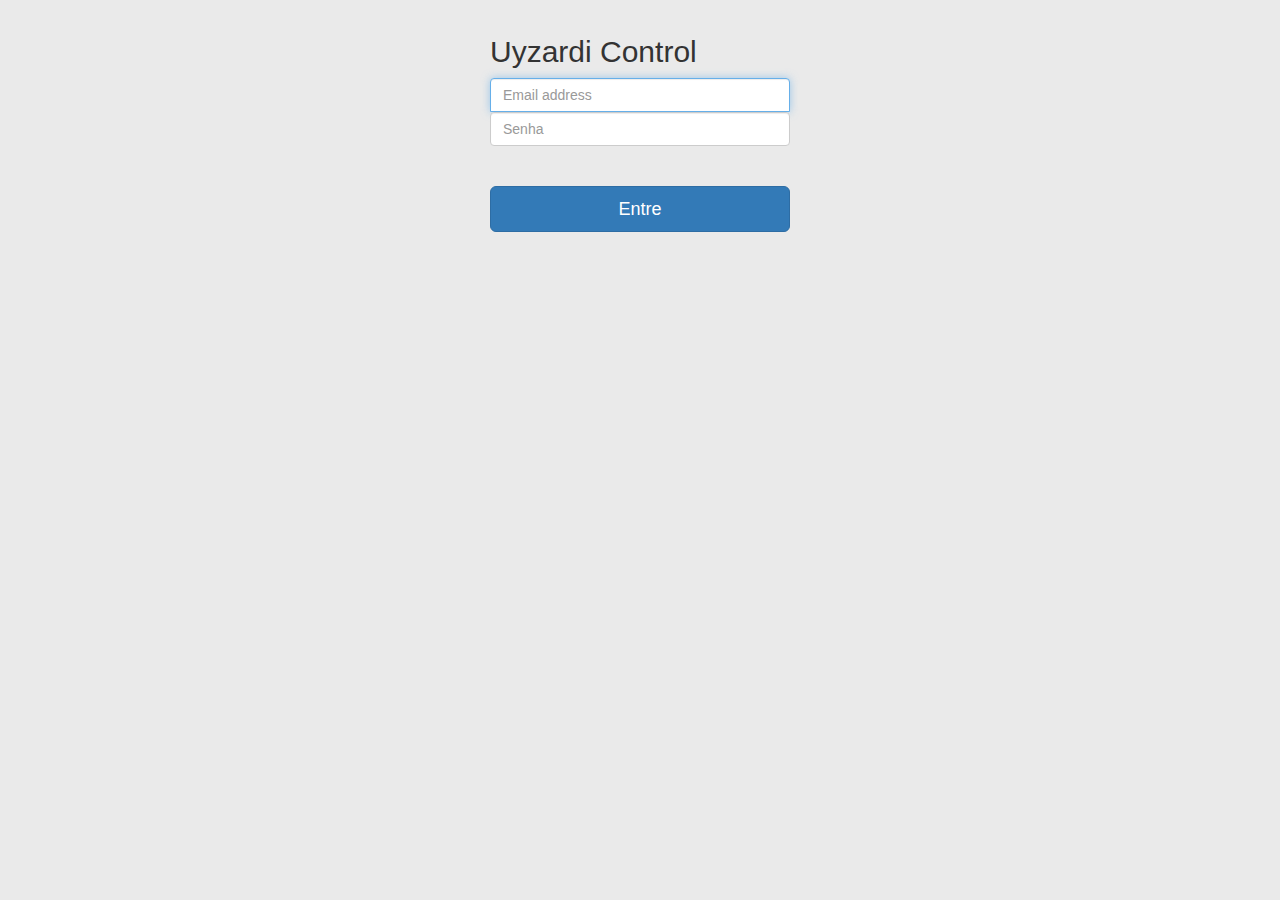
<file: index.html>
<html lang="en">
<head>
<link href="css/bootstrap.min.css" rel="stylesheet">
<link href="css/estilos.css" rel="stylesheet">
</head>
<body>
	<form class="form-signin">
	<h2 class="form-signin-heading">Uyzardi Control</h2>
	<label for="inputEmail" class="sr-only"> Email</label>
	<input type="email" id="inputEmail"class="form-control" placeholder="Email address" required autofocus>
	<label for="inputPassword" class="sr-only">Senha</label>
	<input type="password" id="inputPassword" class="form-control" placeholder="Senha" required >
	<div class="checkbox">
		<label>
		
		
		</label>
	</div>
	
	<button class="btn btn-lg btn-primary btn-block" type="submit"> Entre</button>	
	</form>
	<script src="js/index.js"></script>
</body>
</html>
</file>
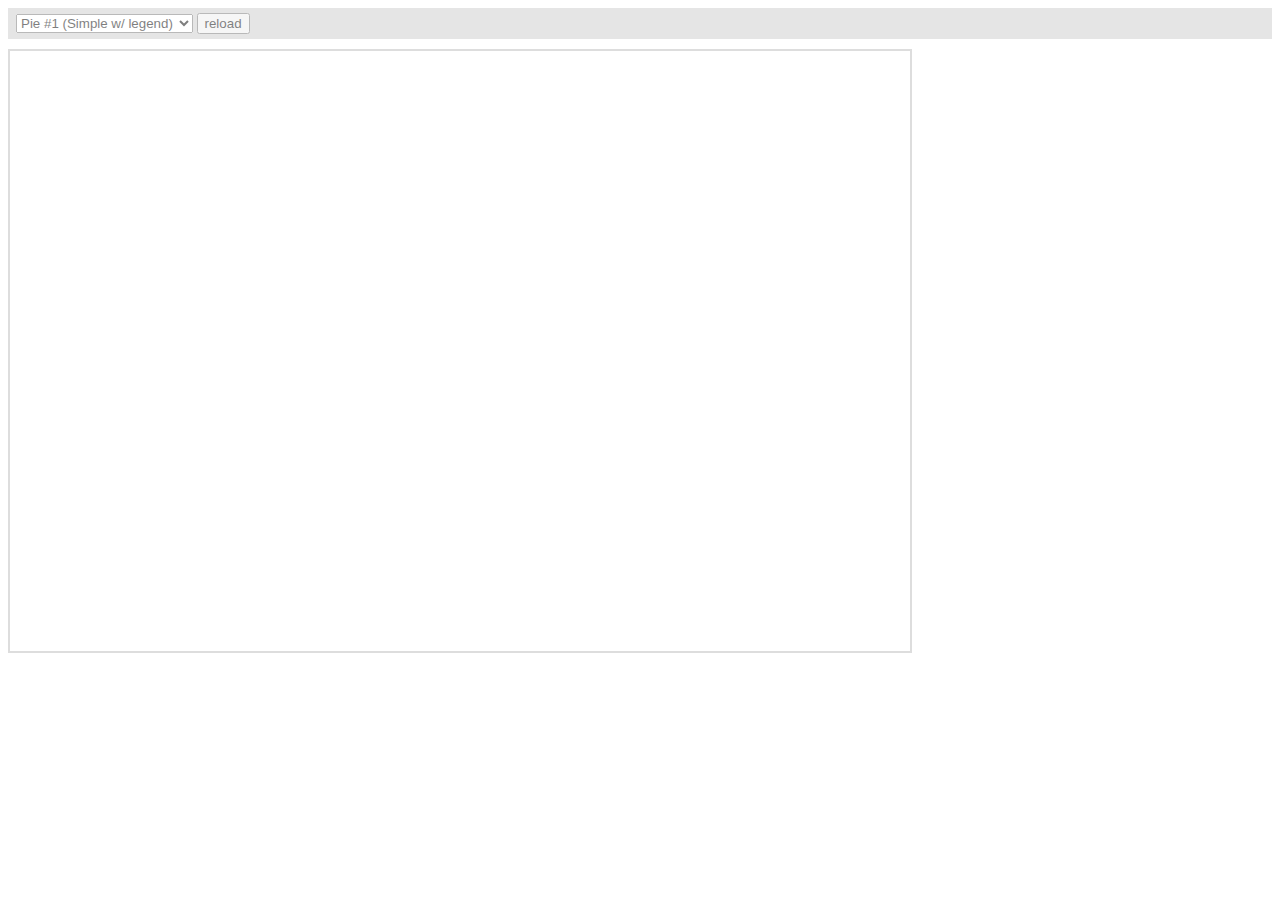
<file: Uyzardi/web/amcharts/plugins/export/examples/index.html>
<html>
    <head>
		<meta http-equiv="Content-Type" content="text/html; charset=utf-8">
		<meta name="viewport" content="width=device-width, initial-scale=1, maximum-scale=1">
		<meta http-equiv="X-UA-Compatible" content="IE=edge" />

		<script src="http://code.jquery.com/jquery-1.11.1.min.js"></script>

		<style type="text/css">
			iframe {
				width: 900px;
				height: 600px;
				padding: 0;
				border: 2px solid #ddd;
				overflow: hidden;
				position: relative;
			}
			#controls {
				background: #ccc;
				opacity: 0.5;
				padding: 5px 8px;
				font-size: 14px;
				font-weight: bold;
				font-family: Verdana;
				margin-bottom: 10px;
			}
		</style>

		<script type="text/javascript">
			function setType( type ) {
				$( '#iframe' ).attr( 'src', type );
			}

			function reload() {
				setType( $( '#type' ).val() + "?" + Number( new Date() ) );
			}
		</script>
	</head>
	<body>
		<div id="controls">
			<select id="type" onchange="setType(this.options[this.selectedIndex].value);">
				<option value="pie1.html" selected="selected">Pie #1 (Simple w/ legend)</option>
				<option value="pie2.html"/>Pie #2 (3D w/ legend)</option>
				<option value="pie3.html"/>Pie #3 (w/ ext. legend left)</option>
				<option value="pie4.html"/>Pie #4 Multiple instances</option>
				<option value="serial1.html">Serial #1 (Area)</option>
				<option value="serial2.html">Serial #2 (Bar &amp; Line)</option>
				<option value="serial3.html">Serial #3 (Line w/ zoom)</option>
				<option value="xy.html">XY</option>
				<option value="radar.html">Radar</option>
				<option value="gauge.html">Gauge</option>
				<option value="funnel.html">Funnel</option>
				<option value="stock.html">Stock</option>
				<option value="map.html">Map</option>
				<option value="gantt.html">Gantt</option>
			</select>
			<input type="button" value="reload" onclick="reload();" />
		</div>

		<iframe id="iframe" src="pie1.html" frameborder="0"></iframe>
	</body>
</html>
</file>
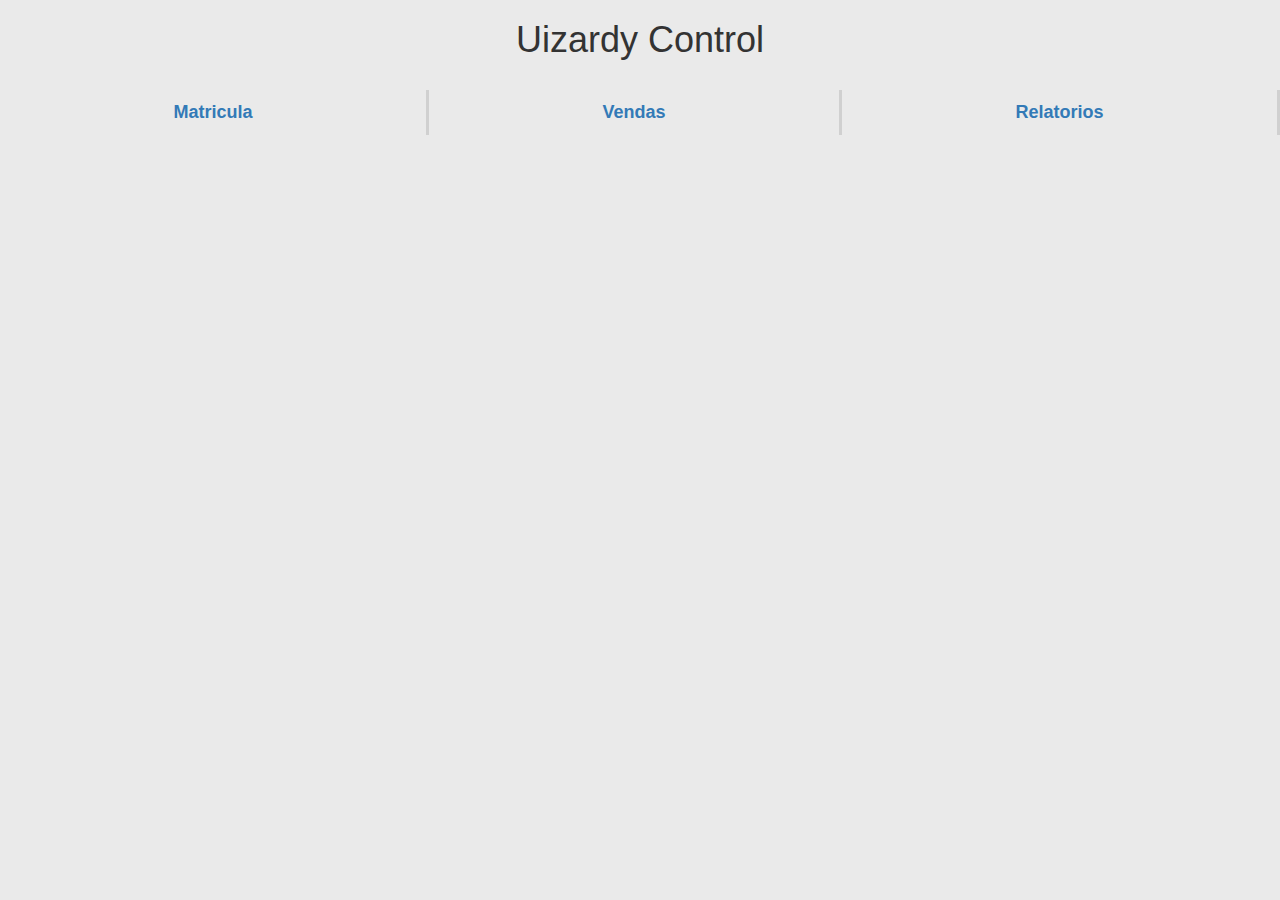
<file: telaPrincipal.html>
<html>
<head>
	<link href="css/bootstrap.min.css" rel="stylesheet">
	<link href="css/estilos.css" rel="stylesheet">
</head>
<body>
	<div class="empresa"><h1>Uizardy Control</h1></div>
    <div class="menu-geral">
    	<ul class="nav nav-pills nav-justified">
            <li><a id="btnMatricula">Matricula</a></li>
            <li><a id="btnVendas">Vendas</a></li>
            <li><a id="btnRelatorios">Relatorios</a></li>
        </ul>
    </div>

    <div id="matricula" class="oculto">
        <div id="pesquisa" class="pesquisa">
            <form class="navbar-form navbar-left" role="search">
              <div class="form-group">
                <input type="text" class="form-control" placeholder="Nome aluno" id="nomeAluno">
              </div>
              <div id="btnAlunoPesquisa" class="btn btn-default">Pesquisa</div>
              <div id="btnAlunoAtualiza" class="btn btn-info">Atualizar</div>
              <div id="btnAlunoNovo" class="btn btn-primary">Novo</div>
            </form>
        </div>

        <div id="listaAluno" class="alunos-na-lista oculto">
            <table class="table table-striped">
              <tr class="tabelaInicio">
                <td>Nome</td>
                <td>Matricula</td>
                <td>Modulo</td>
              </tr>
              <tr>
                <td>Jena</td>
                <td>Jane</td>
                <td>Doe</td>
              </tr>
              <tr>
                <td>Jena</td>
                <td>Jane</td>
                <td>Doe</td>
              </tr>
            </table>
        </div> 

        <div id="selecionaCurso" class="matricula-aluno oculto">
            <form>
                <h2 id=""nomeAlunoMatricula>Nome do aluno</h2>
                <select class="form-control">
                    <option >Curso</option>
                    <option value="ingles">Ingles</option>
                    <option value="frances">Frances</option>
                    <option value="espanhol">Espanhol</option>
                </select>

                <br>

                <select class="form-control">
                    <option >Modulo</option>
                    <option value="1">Modulo 1</option>
                    <option value="2">Modulo 2</option>
                    <option value="3">Modulo 3</option>
                    <option value="4">Modulo 4</option>
                    <option value="5">Modulo 4</option>
                </select>
                <br>
                <select class="form-control">
                    <option value="1">Manha 9h30</option>
                    <option value="2">Manha 11h30</option>
                    <option value="3">Tarde 2h45</option>
                    <option value="4">Tarde 4h50</option>
                    <option value="5">Noite 18h</option>
                    <option value="6">Noite 20h</option>
                </select>
                <br> 
                <button class="btn btn-lg btn-primary btn-block" type="submit"> Matricular Aluno</button>	
            </form>
        </div>

        <br>
        <br>

        <div id="dadosAluno" class="oculto">
            <form>
                <h3 class="form-signin-heading" id="nomeNovoAluno">Nome do aluno</h3>
                <label for="inputDtNascimento" class="sr-only"> Data de nascimento</label>
                <input type="date" id="inputDtNascimento" class="form-control" placeholder="Data de nascimento" required>
                <label for="inputEndereco" class="sr-only">Endereco</label>
                <input type="text" id="inputEndereco" class="form-control" placeholder="Endereco" required >
                <label for="inputCPF" class="sr-only">CPF</label>
                <input type="text" id="inputCPF" class="form-control" placeholder="CPF" required >
                <label for="inputRG" class="sr-only">RG</label>
                <input type="text" id="inputRG" class="form-control" placeholder="RG" required >
                <h4>Genero</h4>
                <label for="inputGenero" class="radio-inline">   
                <input type="radio" id="inlineRadioF" name="inlineRadioOptions" value="F" required>F</label>
                <label for="inputGenero" class="radio-inline">
                <input type="radio" id="inlineRadioM" name="inlineRadioOptions" value="M" required >M</label>
                <select class="form-control">
                    <option value="1">Rio de Janeiro</option>
                    <option value="2">Sao Paulo</option>
                    <option value="3">Brasilia</option>
                    <option value="4">Bahia</option>
                    <option value="5">Pernambuco</option>
                    <option value="6">Para</option>
                </select>
            </form>
        </div>
    </div>
    
    <div id="vendas" class="oculto">
        <br><br>Vendas
    </div>
    
    <div id="relatorios" class="relatorios oculto">
        <ul class="nav nav-tabs">
          <li role="presentation" class="active"><a href="#">Data de Inicio</a></li>
          <li role="presentation"><a href="#">Data de Fim</a></li>
          <li role="presentation"><a href="#">Unidade</a></li>
          <li role="presentation"><a href="#">Curso</a></li>
          <li role="presentation"><a href="#">Modulo</a></li>
        </ul>
    </div>
 
    <script src="js/telaPrincipal.js"></script>
</body>
</html>
</file>
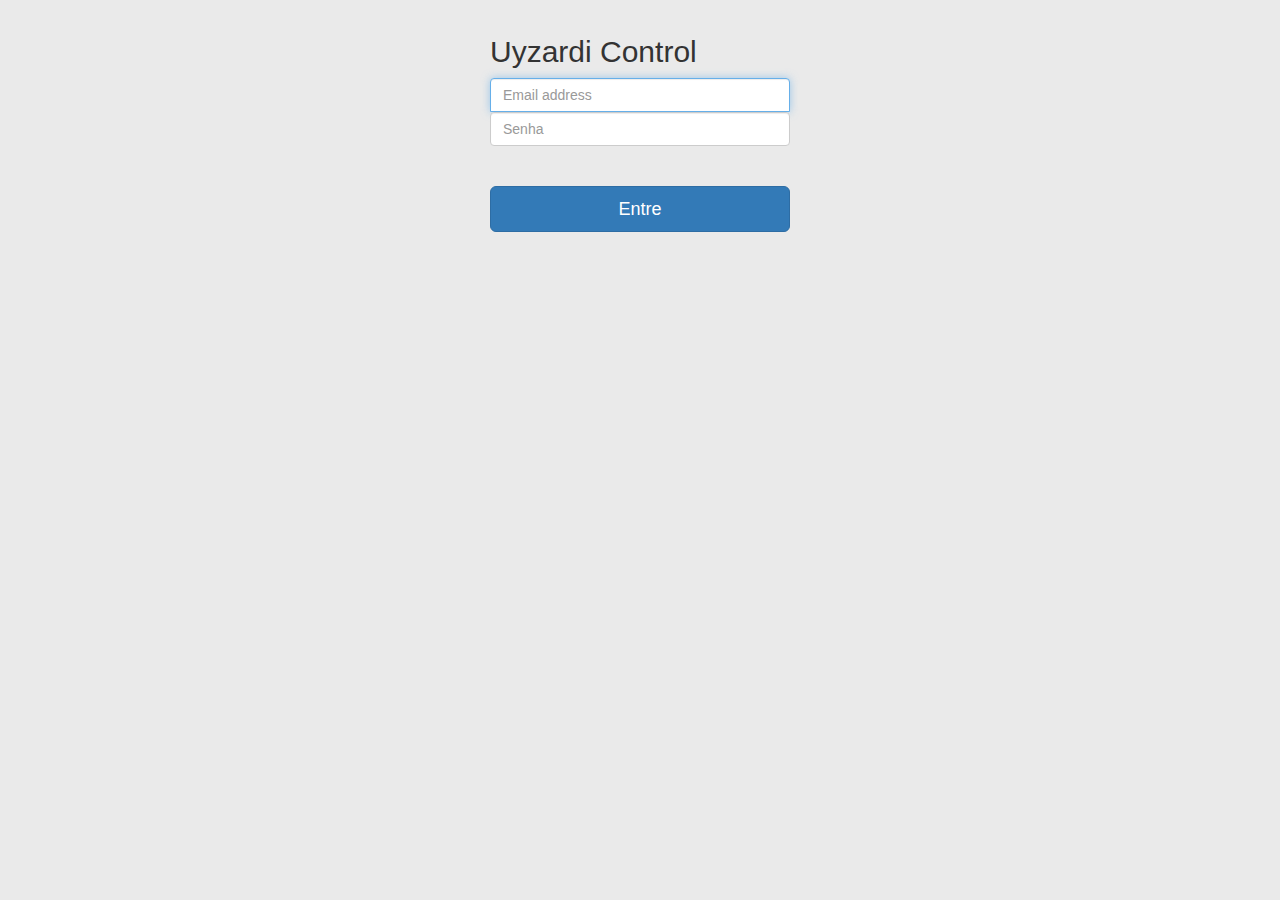
<file: teste.html>
<html lang="en">
<head>
<link href="css/bootstrap.min.css" rel="stylesheet">
<link href="css/estilos.css" rel="stylesheet">
</head>
<body>
	<form class="form-signin">
	<h2 class="form-signin-heading">Uyzardi Control</h2>
	<label for="inputEmail" class="sr-only"> Email</label>
	<input type="email" id="inputEmail"class="form-control" placeholder="Email address" required autofocus>
	<label for="inputPassword" class="sr-only">Senha</label>
	<input type="password" id="inputPassword" class="form-control" placeholder="Senha" required >
	<div class="checkbox">
		<label>
		
		
		</label>
	</div>
	
	<button class="btn btn-lg btn-primary btn-block" type="submit"> Entre</button>	
	</form>

</body>

</html>
</file>
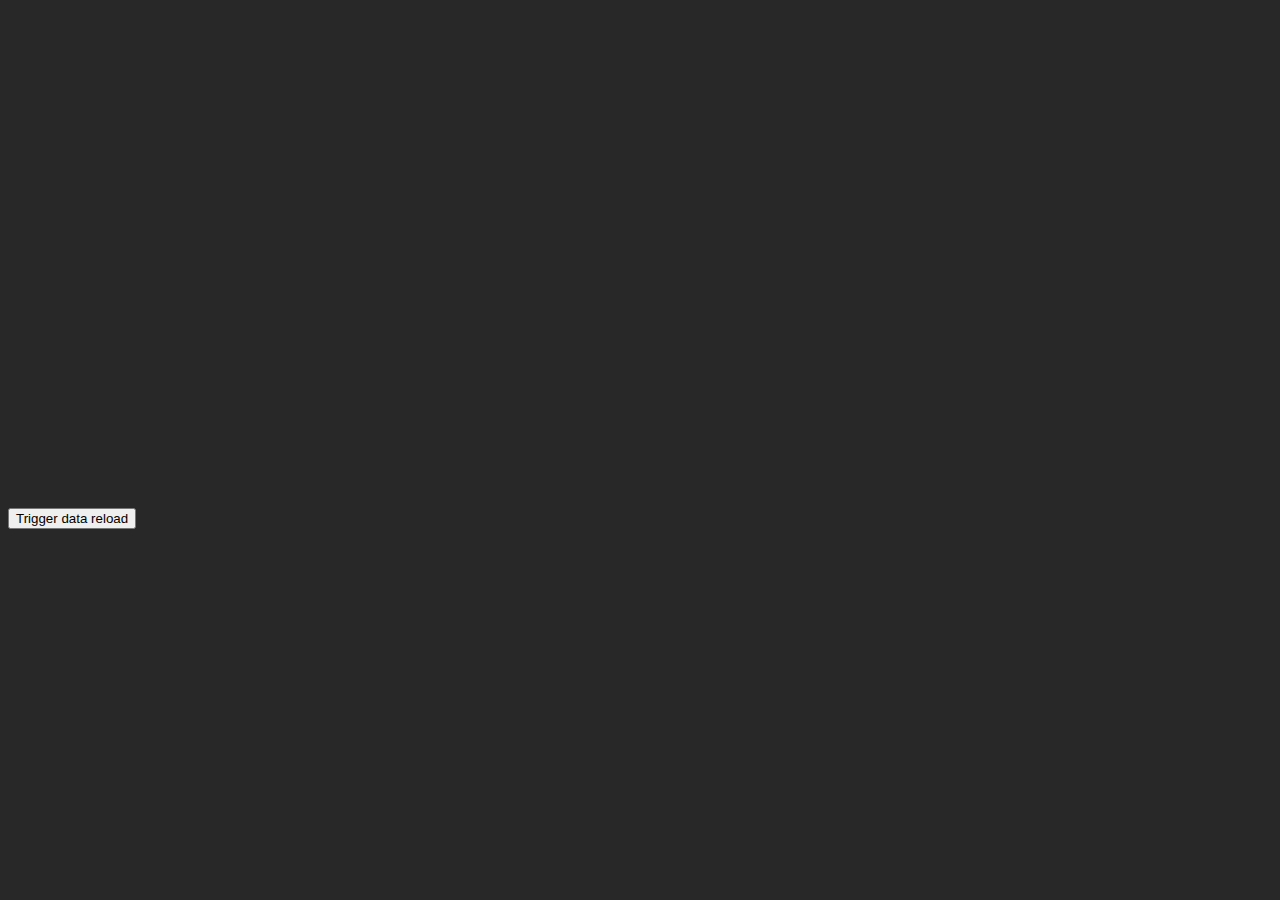
<file: Uyzardi/web/amcharts/plugins/dataloader/examples/serial2_json.html>
<!DOCTYPE HTML PUBLIC "-//W3C//DTD HTML 4.01//EN" "http://www.w3.org/TR/html4/strict.dtd">
<html>

  <head>
    <meta http-equiv="Content-Type" content="text/html; charset=utf-8">
    <meta name="viewport" content="width=device-width, initial-scale=1, maximum-scale=1">
    <title>amCharts Data Loader Example</title>
    <script src="http://www.amcharts.com/lib/3/amcharts.js"></script>
    <script src="http://www.amcharts.com/lib/3/serial.js"></script>
    <script src="http://www.amcharts.com/lib/3/themes/dark.js"></script>
    <script src="../dataloader.min.js"></script>
    <style>
    body, html {
      font-family: Verdana;
      font-size: 12px;
      background-color:#282828;
    }
    #chartdiv {
      width: 100%;
      height: 500px;
    }
    </style>
    <script>
      var chart = AmCharts.makeChart("chartdiv", {
        "type": "serial",
        "theme": "dark",
        "dataLoader": {
          "url": "data/serial2.json",
          "showErrors": true,
          "complete": function ( chart ) {
            console.log( "Loading complete" );
          },
          "load": function ( options, chart ) {
            console.log( "File loaded: ", options.url );
          },
          "error": function ( options, chart ) {
            console.log( "Error occured loading file: ", options.url );
          }
        },
        "categoryField": "year",
        "startDuration": 1,
        "rotate": true,
        "categoryAxis": {
          "gridPosition": "start"
        },
        "valueAxes": [{
          "position": "top",
          "title": "Million USD",
          "minorGridEnabled": true
        }],
        "graphs": [{
          "type": "column",
          "title": "Income",
          "valueField": "income",
          "fillAlphas":1,
          "balloonText": "<span style='font-size:13px;'>[[title]] in [[category]]:<b>[[value]]</b></span>"
        }, {
          "type": "line",
          "title": "Expenses",
          "valueField": "expenses",
          "lineThickness": 2,
          "bullet": "round",
          "balloonText": "<span style='font-size:13px;'>[[title]] in [[category]]:<b>[[value]]</b></span>"
        }],
        "legend": {
          "useGraphSettings": true
        },
        "creditsPosition": "top-right",
        "responsive": {
          "enabled": true
        }
      });

      function reloadData() {
        chart.dataLoader.loadData();
      }
    </script>
  </head>

  <body>
    <div id="chartdiv"></div>
    <input type="button" value="Trigger data reload" onclick="reloadData();" />
  </body>

</html>
</file>
<file: css/estilos.css>
body{
	background: rgba(228, 228, 228, 0.76)
}

.form-signin{
	max-width: 330px;
	padding: 15px;
	margin: auto;
	
}

.form-signin input[type="email"]{
margin-bottom: 0px;
border-bottom-right-radius: 0;
border-bottom-left-radius:0;
}

.form-signin input [type="password"]{
	margin-bottom: 10px;
	border-bottom-left-radius: 0;
	border-bottom-right-radius: 0;
}

.form-signin .form-sign-heading{
	margin-bottom: 20px;
	margin-top: 20px;
}

.empresa{
	  	text-align: center;
		font-weight: bold;
}

li{
	top: 20px;
	position:relative;
	text-align: center;
	display:inline-block;
	width: 20%;
	border-right:3px solid rgba(0,0,0, 0.11);
	font-family:Arial;
	font-weight:bold;
	font-size:18px;
}

.contato{
	border: 0 !important;
}

.pesquisa{
	padding-top: 200px;;
	margin-left: 33%;

}
.tabelaInicio{
	font-weight:bold;
}
.tabela{
	padding-top: 300px;
}

.oculto{
    display: none;
}
</file>
